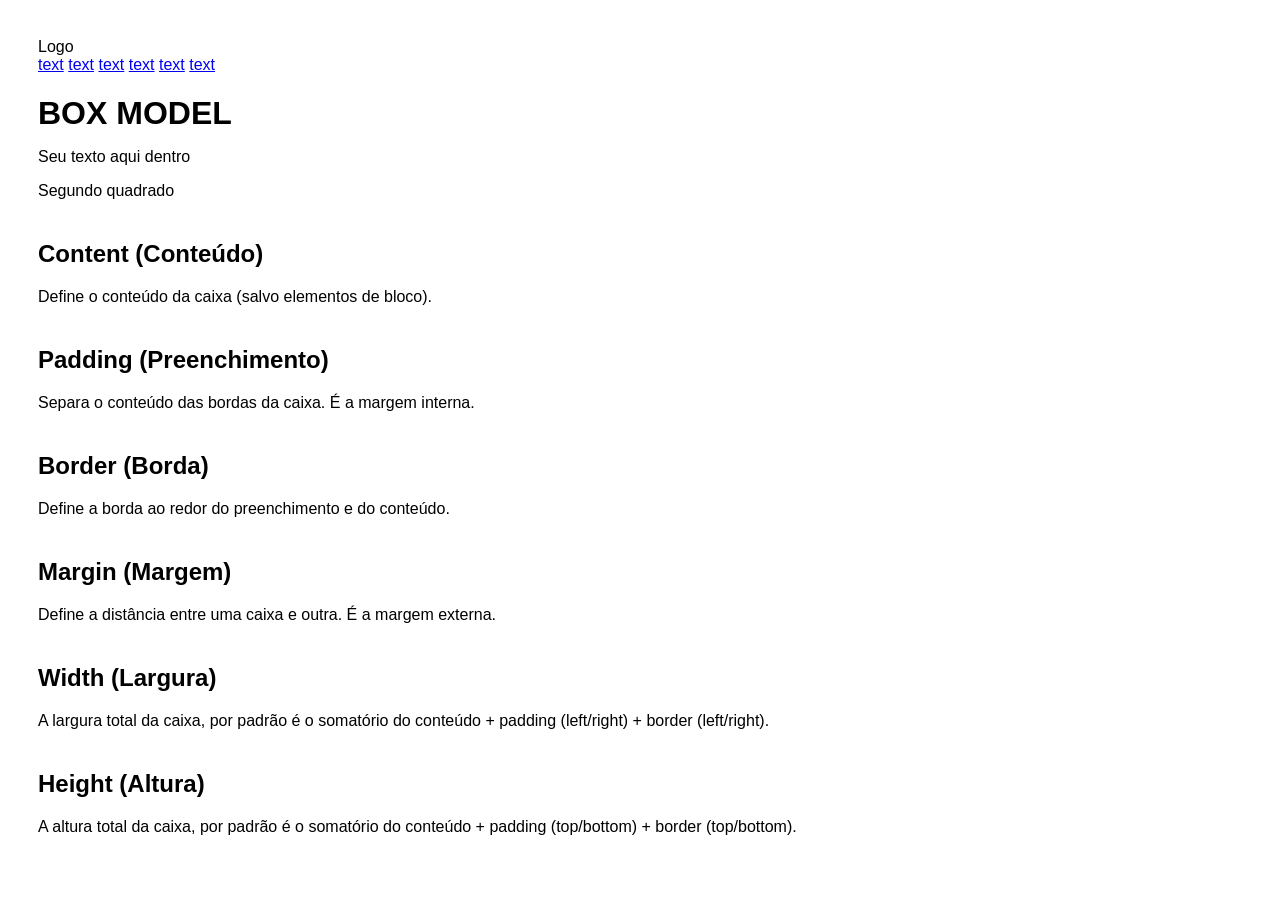
<file: aula-12-main/aula-12-main/aula-12/index.html>
<!DOCTYPE html>
<html lang="pt-br">
<head>
    <meta charset="UTF-8">
    <meta name="viewport" content="width=device-width, initial-scale=1.0">
    <link rel="stylesheet" href="css/style.css">
    <title>Aula 12</title>
</head>
<body>

    <!-- Gerado com: header>span{Logo}+nav>a[href="#"]{text}*6 -->
    <header>
        <span>Logo</span>
        <nav>
            <a href="#">text</a>
            <a href="#">text</a>
            <a href="#">text</a>
            <a href="#">text</a>
            <a href="#">text</a>
            <a href="#">text</a>
        </nav>
    </header>

    <main>
        <h1>BOX MODEL</h1>
        
        <!-- Primeiro quadrado -->
        <div class="box">
            <p>Seu texto aqui dentro</p>
        </div>

        <!-- Segundo quadrado logo abaixo -->
        <div class="box2">
           <p>Segundo quadrado</p>
        </div>

        <h2>Content (Conteúdo)</h2>
        <p>Define o conteúdo da caixa (salvo elementos de bloco).</p> 

        <h2>Padding (Preenchimento)</h2>
        <p>Separa o conteúdo das bordas da caixa. É a margem interna.</p>

        <h2>Border (Borda)</h2>
        <p>Define a borda ao redor do preenchimento e do conteúdo.</p>

        <h2>Margin (Margem)</h2>
        <p>Define a distância entre uma caixa e outra. É a margem externa.</p>

        <h2>Width (Largura)</h2>
        <p>A largura total da caixa, por padrão é o somatório do conteúdo + padding (left/right) + border (left/right).</p>

        <h2>Height (Altura)</h2>
        <p>A altura total da caixa, por padrão é o somatório do conteúdo + padding (top/bottom) + border (top/bottom).</p>
    </main>

</body>
</html>
</file>
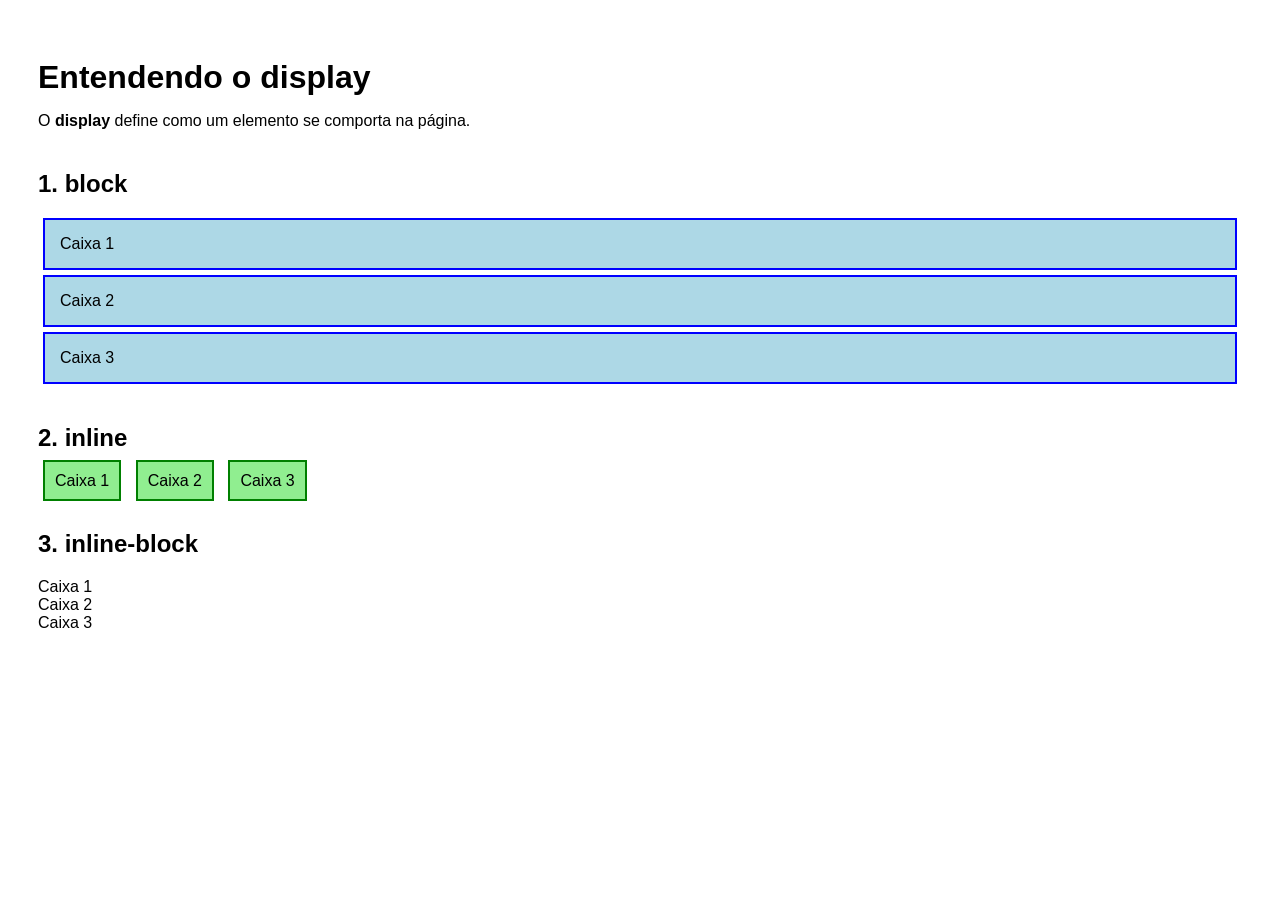
<file: aula-12-main/aula-12-main/aula-12/indexaula13.html>
<!DOCTYPE html>
<html lang="pt-br">
<head>
    <meta charset="UTF-8">
    <meta name="viewport" content="width=device-width, initial-scale=1.0">
    <title>Entendendo o display</title>
    <link rel="stylesheet" href="css/style.css">
</head>
<body>

    <h1>Entendendo o display</h1>

    <p>
        O <strong>display</strong> define como um elemento se comporta na página.
    </p>

    <!-- BLOCK -->
    <h2>1. block</h2>
    <div class="block">Caixa 1</div>
    <div class="block">Caixa 2</div>
    <div class="block">Caixa 3</div>

    <!-- INLINE -->
    <h2>2. inline</h2>
    <span class="inline">Caixa 1</span>
    <span class="inline">Caixa 2</span>
    <span class="inline">Caixa 3</span>

    <!-- INLINE-BLOCK -->
    <h2>3. inline-block</h2>
    <div class="inline-block">Caixa 1</div>
    <div class="inline-block">Caixa 2</div>
    <div class="inline-block">Caixa 3</div>

</body>
</html>
</file>
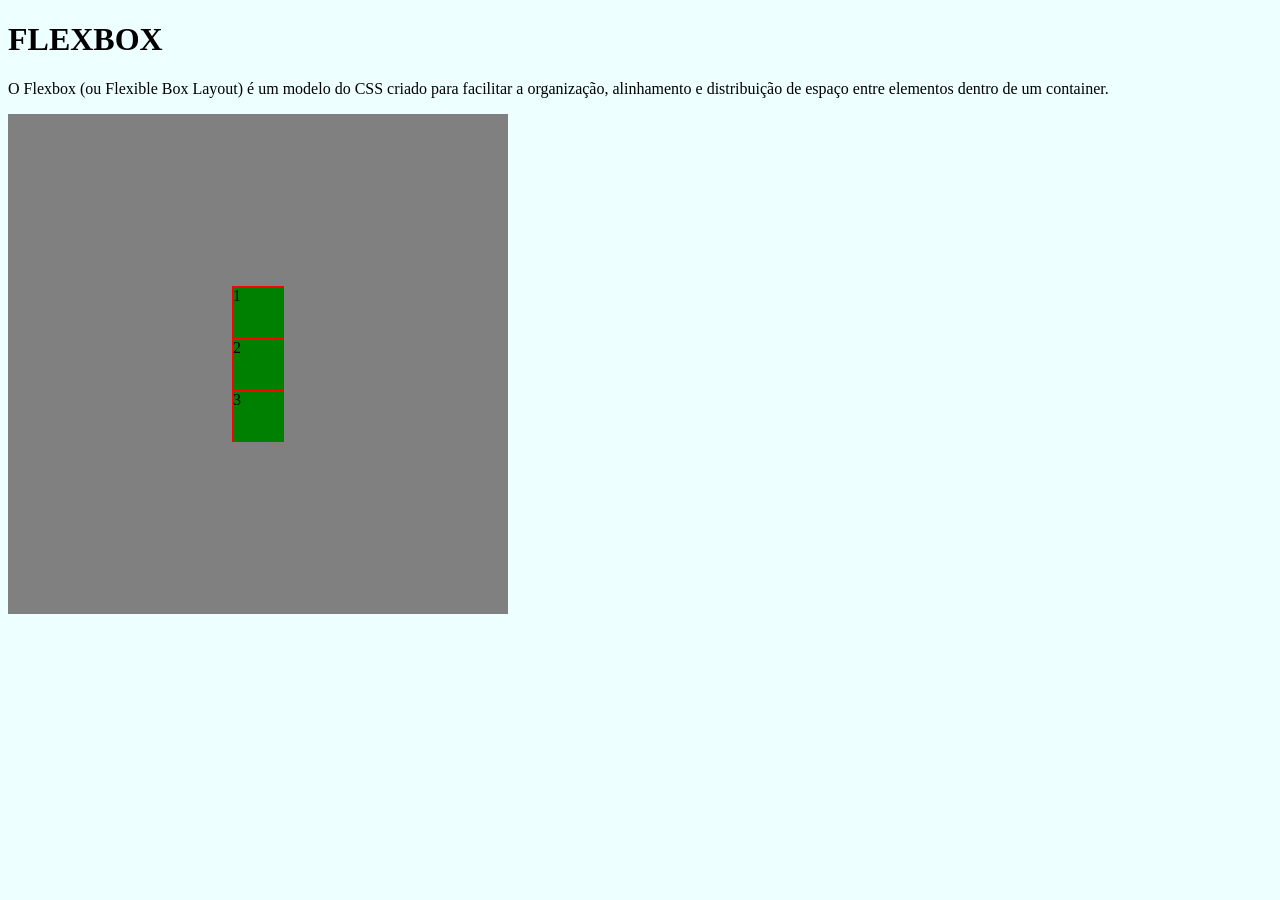
<file: aula-12-main/aula-12-main/aula-12/indexaula14.html>
<!DOCTYPE html>
<html lang="pt-br">
<head>
    <meta charset="UTF-8">
    <meta name="viewport" content="width=device-width, initial-scale=1.0">
    <link rel="stylesheet" href="3css/style.css">
    <title>Aula 14</title>
</head>
<body>
    <h1>FLEXBOX</h1>
    <p>O Flexbox (ou Flexible Box Layout) é um modelo do CSS criado para facilitar a organização, alinhamento e distribuição de espaço entre elementos dentro de um container.</p>
    <div class="container">
        <div class="box">1</div>
        <div class="box">2</div>
        <div class="box">3</div>
    </div>
</body>
</html>
</file>
<file: aula-12-main/aula-12-main/aula-12/css/style.css>
/* CONFIGURAÇÃO GERAL */
/* ==================== */

body {
    font-family: Arial, Helvetica, sans-serif;
    padding: 30px;
}

h1 {
    margin-bottom: 5px;
}

h2 {
    margin-top: 40px;
}

/* ================== */
/* BLOCK */
/* ================== */
/* Ocupa toda a largura disponível (ex: div, p, h1) */
.block {
    display: block;
    background-color: lightblue;
    padding: 15px;
    margin: 5px;
    border: 2px solid blue;
}

/* =================== */
/* INLINE */
/* =================== */
/* Ocupa só o espaço do conteúdo */
.inline {
    display: inline;
    background-color: lightgreen;
    border: 2px solid green;
    padding: 10px;
    margin: 5px;
}
</file>
<file: aula-12-main/aula-12-main/aula-12/3css/style.css>
body {
  background-color: rgba(0, 255, 255, 0.066);
}

/* ===================================================
   FLEXBOX - GUIA RÁPIDO DE PROPRIEDADES
   =================================================== */

/* 
1. justify-content (Alinhamento no Eixo Principal)
   - flex-start: Alinha os itens ao início (esquerda por padrão)
   - center: Centraliza os itens horizontalmente
   - flex-end: Alinha os itens ao final (direita por padrão)
   - space-between: Espaço igual entre os itens (primeiro no início, último no fim)
   - space-around: Espaço igual ao redor de cada item (espaço nas pontas é metade do meio)
   - space-evenly: Espaço exatamente igual entre todos os itens e as bordas
*/

/* 
2. align-items (Alinhamento no Eixo Transversal)
   - flex-start: Alinha os itens no topo (início)
   - center: Centraliza os itens verticalmente
   - flex-end: Alinha os itens na parte inferior (fim)
   - stretch: Estica os itens para ocupar toda a altura do container (padrão)
   - baseline: Alinha os itens com base na linha base do texto interno
*/

/* 
3. flex-direction (Direção do Eixo Principal)
   - row: Itens em linha, da esquerda para a direita (padrão)
   - row-reverse: Itens em linha, da direita para a esquerda
   - column: Itens em coluna, de cima para baixo
   - column-reverse: Itens em coluna, de baixo para cima
*/

.container {
  display: flex;
  flex-direction: column; /* teste com: row, row-reverse, column, column-reverse */
  justify-content: center; /* teste com: flex-start, flex-end, space-between, space-around, space-evenly */
  align-items: center;     /* teste com: flex-start, flex-end, center, stretch */
  background-color: gray;
  width: 500px;
  height: 500px;
}

.box {
  width: 50px;
  height: 50px;
  background-color: green;
  border: 1px solid red;

}
</file>
